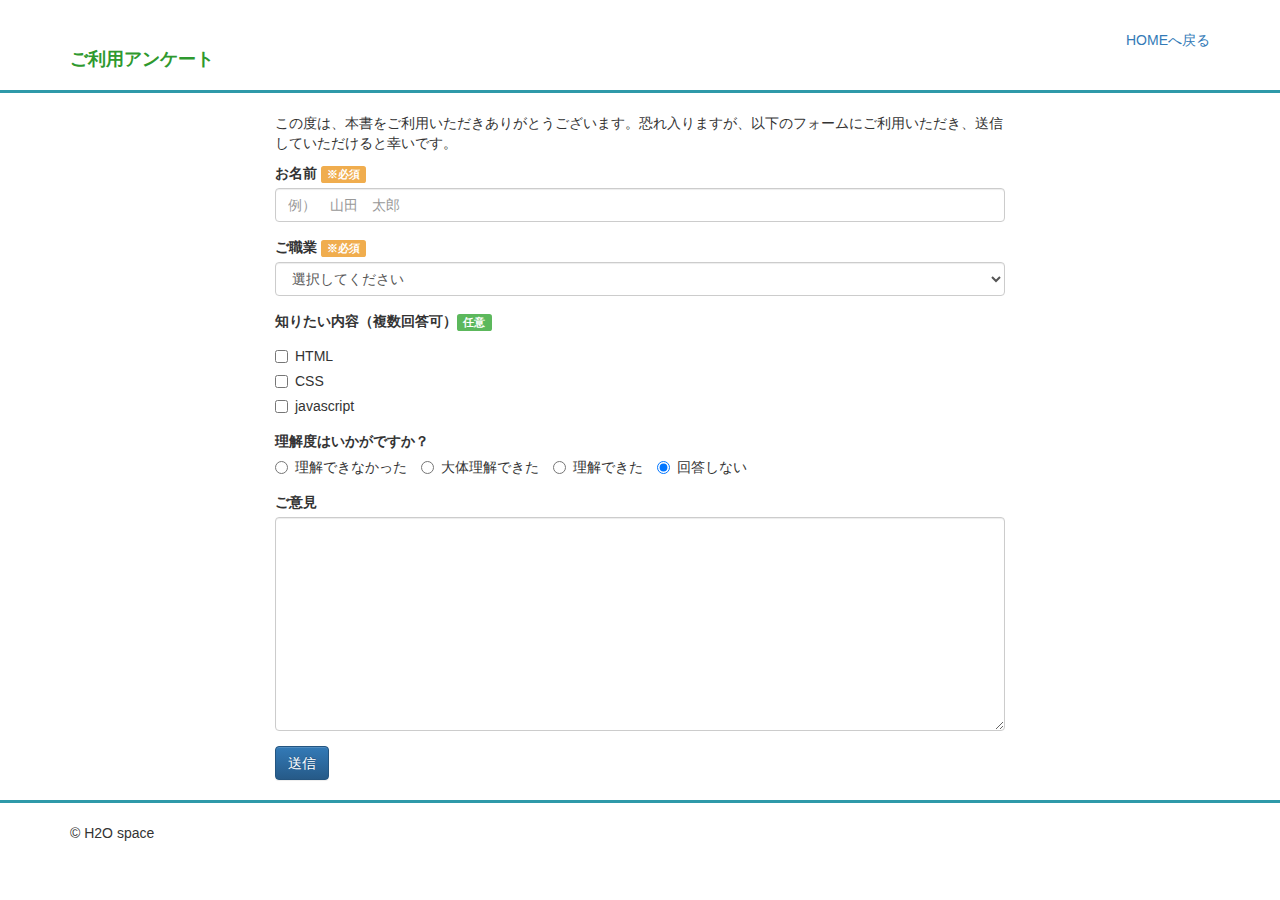
<file: アンケートフォーム/index.html>
<!DOCTYPE html>
<html lang="en">
<head>
    <meta charset="UTF-8">
    <meta name="viewport" content="width=device-width, initial-scale=1.0">
    <title>ご利用アンケート</title>
    <!-- Latest compiled and minified CSS -->
<link rel="stylesheet" href="https://stackpath.bootstrapcdn.com/bootstrap/3.4.1/css/bootstrap.min.css" integrity="sha384-HSMxcRTRxnN+Bdg0JdbxYKrThecOKuH5zCYotlSAcp1+c8xmyTe9GYg1l9a69psu" crossorigin="anonymous">

<!-- Optional theme -->
<link rel="stylesheet" href="https://stackpath.bootstrapcdn.com/bootstrap/3.4.1/css/bootstrap-theme.min.css" integrity="sha384-6pzBo3FDv/PJ8r2KRkGHifhEocL+1X2rVCTTkUfGk7/0pbek5mMa1upzvWbrUbOZ" crossorigin="anonymous">

<!-- Latest compiled and minified JavaScript -->
<script src="https://stackpath.bootstrapcdn.com/bootstrap/3.4.1/js/bootstrap.min.js" integrity="sha384-aJ21OjlMXNL5UyIl/XNwTMqvzeRMZH2w8c5cRVpzpU8Y5bApTppSuUkhZXN0VxHd" crossorigin="anonymous"></script>
    <link rel="stylesheet" href="style.css">


</head>
<body>

    <div class="container">
    <header>
        <div class="row"> <!--rowは、Bootstrap決められた名前-->
            <div class="col-sm-6">　<!--col=column sm=small 12がMAX　6が半分（広さ）4:4:4 でも〇-->
            <h1>ご利用アンケート</h1>
        </div>
            <div class="col-sm-6 align-right" >
                <a href="/">HOMEへ戻る</a>

            </div>
        
        
    </div>
    </header>
</div>
    <hr><!--水平線-->
    <div class="container">
        <form action="sausupowgerite@gmail.com" method="POST"　class="row"><!--送る方法-->
            <div class="col-sm-8 col-sm-offset-2">
                <p>この度は、本書をご利用いただきありがとうございます。恐れ入りますが、以下のフォームにご利用いただき、送信していただけると幸いです。

                </p>
                
                <div class="form-group">
                <label for="name">お名前 <span class="label label-warning">※必須</span></label>
                <input type="name" id="name"
                class="form-control" placeholder="例）　山田　太郎"><!--typeは入力する情報によって表示を変えられる。-->
            </div>
            <div class="form-group">
                <label form="job">ご職業 <span class="label label-warning">※必須</span></label>
                <select id="job" name="job" class="form-control" >
                    <option value="">選択してください</option>
                    <option value="会社員">会社員</option>
                    <option value="学生">学生</option>
                    <option value="その他">その他</option>
                </select>
            </div>
            <div class="form-group">
                <label>知りたい内容（複数回答可）<span class="label label-success">任意</span></label>
                <div class="checkbox">
                    <label>
                        <input id="q1_html"type="checkbox" name="q1" 
                        value="html">
                        HTML
                    </label>
                </div>
                
                    <div class="checkbox">
                        <label>
                            <input id="q1_html"type="checkbox" name="q1" 
                            value="css">
                            CSS
                        </label>
                    </div>
                        <div class="checkbox">
                            <label>
                                <input id="q1_html"type="checkbox" name="q1" 
                                value="javascript">
                                javascript
                            </label>
                        </div>
                       
            </div>
            <div class="form-group">
                <label>理解度はいかがですか？</label>

            <div>
                <label class="radio-inline"> 
                <input type="radio" name="q2"value="1"> 理解できなかった
            </label>

            <label class="radio-inline"> 
                <input type="radio" name="q2"value="2"> 大体理解できた
            </label>
            <label class="radio-inline"> 
                <input type="radio" name="q2"value="3"> 理解できた
            </label>
            <label class="radio-inline"> 
                <input type="radio" name="q2"value="4" checked> 回答しない
            </label>
            </div>
            </div>
            
            <div class="form-group">
                <label for="message">ご意見</label>
                <textarea name="message" rows="10"
                class="form-control"></textarea> <!---rows=行数-->
                
            </div>
            <button type="button" class="btn btn-primary">送信</button>


            

            </div>
        </form>
    </div>

    <hr>
      <div class="container">  
    <footer>
        <p>&copy; H2O space</p>
    </footer>

</div>

    
</body>
</html>
</file>
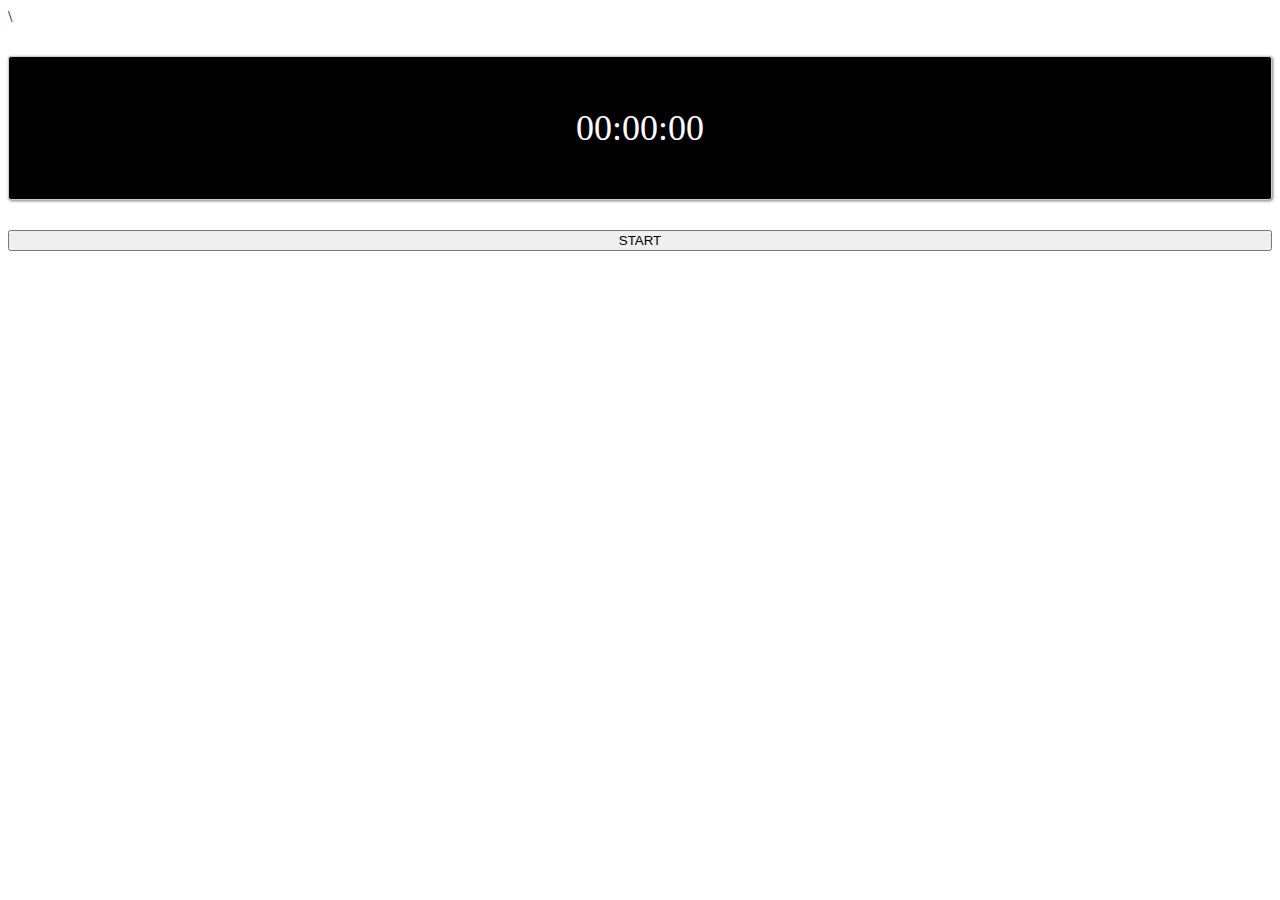
<file: ストップウォッチ/index.html>
\<!DOCTYPE html>
<html>
<head>
    <meta charset="UTF-8">
    <meta name="viewport" content="width=device-width, initial-scale=1.0">
    <title>TIMER</title>
    <link rel="stylesheet" href="https://stackpath.bootstrapcdn.com/bootstrap/4.5.0/css/bootstrap.min.css" integrity="sha384-9aIt2nRpC12Uk9gS9baDl411NQApFmC26EwAOH8WgZl5MYYxFfc+NcPb1dKGj7Sk" crossorigin="anonymous">
    <link rel="stylesheet" href="style.css">
</head>
<body>
    <div class="container" >
        <p id="timer">00:00:00</p>

        
       

   

    <div>
        <button id="start_stop" class="btn btn-lg
        btn-primary">START</button>
    </div>
</div>
<script>
     var start ;
     var timer_id;

   document.getElementById("start_stop").addEventListener
   ("click" , function() {

       if(this.innerHTML === "START") {
               
       start = new Date();

       timer_id = setInterval(goTimer , 10);//ミリ秒＝ 1/1000秒　ここでは10ミリ秒、つまり1/100秒

       //ＳＴＯＰボタンにする。
       this.innerHTML = "STOP";
       this.classList.remove("btn-primary");
       this.classList.add("btn-danger");


    }else{
        clearInterval(timer_id);//setIntervalで設定したどのタイマーを止めるのか、timer_idで区別する。
        //STARTボタンに戻す
        this.innerHTML = "START";
        this.classList.remove("btn-danger");
        this.classList.add("btn-primary");

    }

  });

    var addZero = function(value) {  //functionを作っておけばいつでも使用できる。
        if(value < 10) {
            value = "0" + value;
        }

        return value;


  }

  var goTimer = function() {
      var now = new Date();

      var milli = now.getTime() - start.getTime();
      var seconds = Math.floor(milli / 1000);
      var minutes = Math.floor(seconds / 60);
      var hours = Math.floor(minutes / 60);

      seconds = seconds - minutes * 60;
      minutes = minutes - hours * 60;

      hours = addZero(hours);
      minutes = addZero(minutes);
      seconds = addZero(seconds);




      document.getElementById("timer").innerHTML = hours + ":" + minutes + ":" + seconds ;
    
  }
 </script>
</body>
</html>
</file>
<file: アンケートフォーム/style.css>
header {
    margin-top: 30px;
    color: #2e992e;

}

hr {
    border-width: 3px;
    border-color: #2e99a9;

}

h1 {
    font-size: 18px;
    font-weight: bold;
    margin: 0;
}

.align-right {
    text-align: right;
}


@media only screen and (max-width: 992px) {
    .radio-inline {
        display: block;
        margin: 0!important;
    }

}
</file>
<file: ストップウォッチ/style.css>
.container {
    text-align: center;
    margin: 30px auto;

}

#timer {
    font-size: 36px;
    border: 1px solid #cccccc;
    margin: 30 auto;
    padding: 50px;
    background-color: #000000;
    color: #ffffff;
    border-radius: 3px;/*角を丸くする*/
    box-shadow: 1px 1px 3px rgba(0,  0, 0, .5);

}


.btn {
    width: 100%;
    
}
</file>
